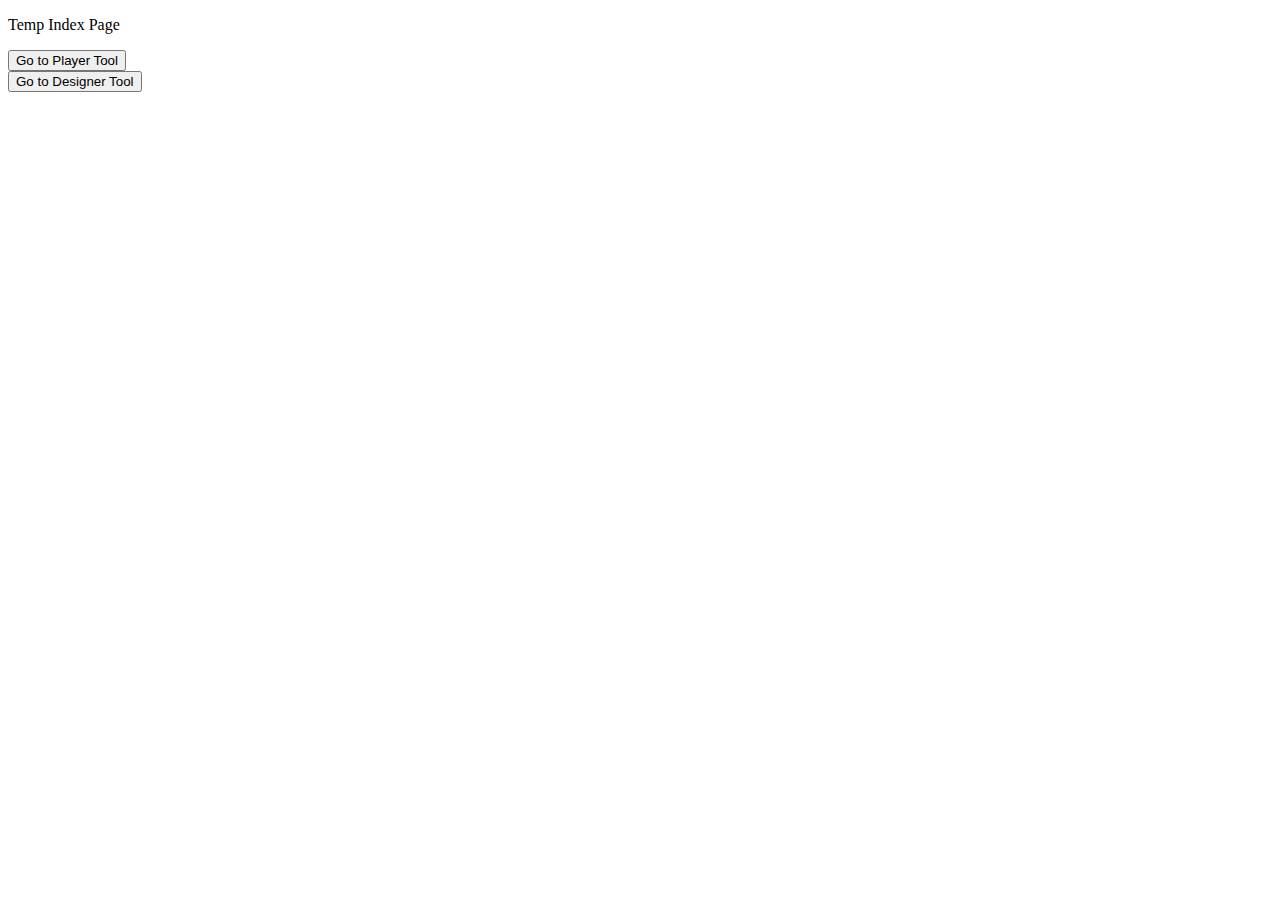
<file: html/html/index.html>
<!DOCTYPE html>
<html>
<body>

<p>Temp Index Page</p>


<a href="/html/Player/Player.html">
<button type="button">Go to Player Tool</button>
</a>
<br>
<a href="/html/Designer/Designer.html">
    <button type="button">Go to Designer Tool</button>
</a>

</body>
</html>
</file>
